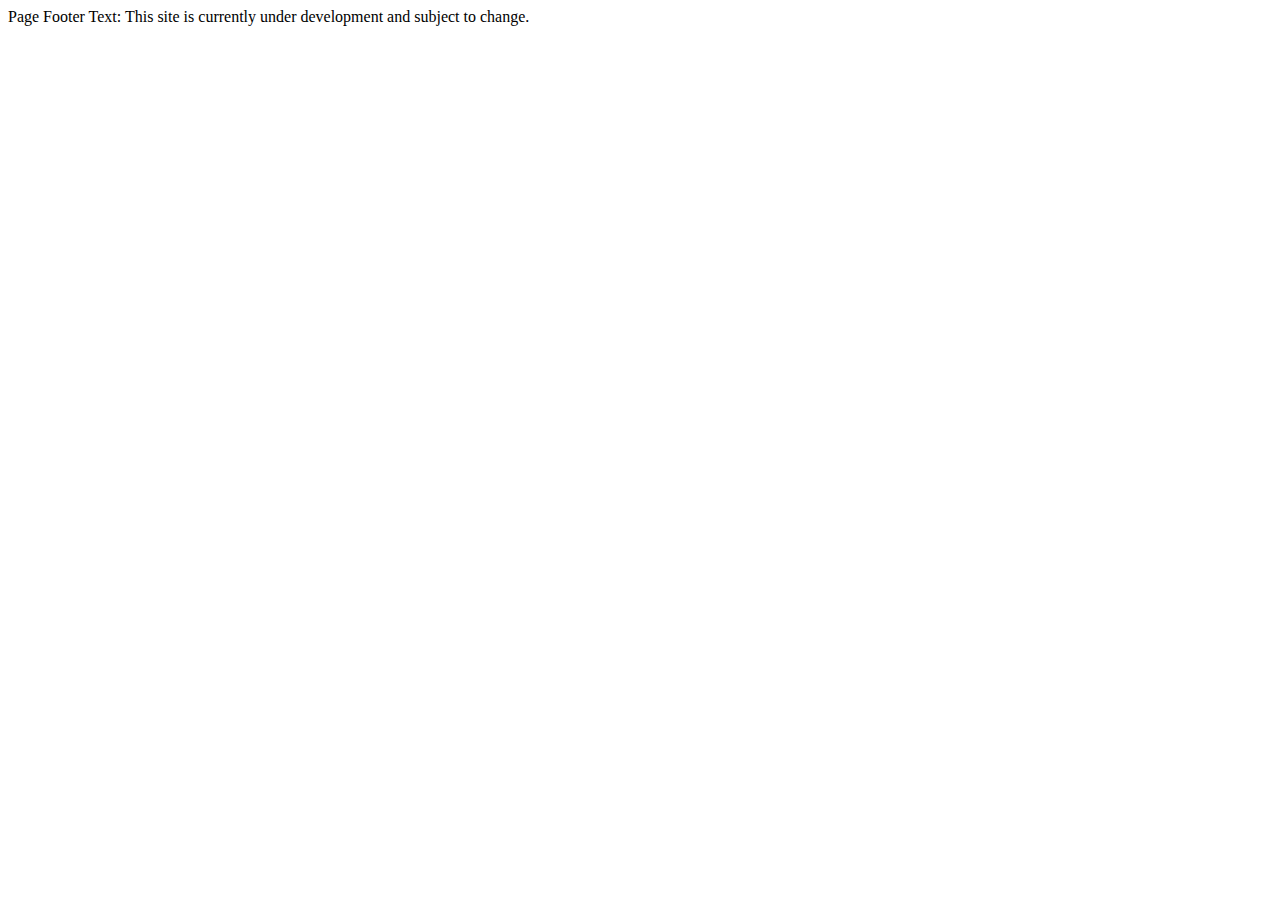
<file: src/main/resources/templates/fragments/_footer.html>
<!DOCTYPE html>
<html lang="en" xmlns:th="http://thymeleaf.org">
<body>
<footer th:fragment="footer">
    Page Footer Text: This site is currently under development and subject to change.
</footer>
</body>
</html>
</file>
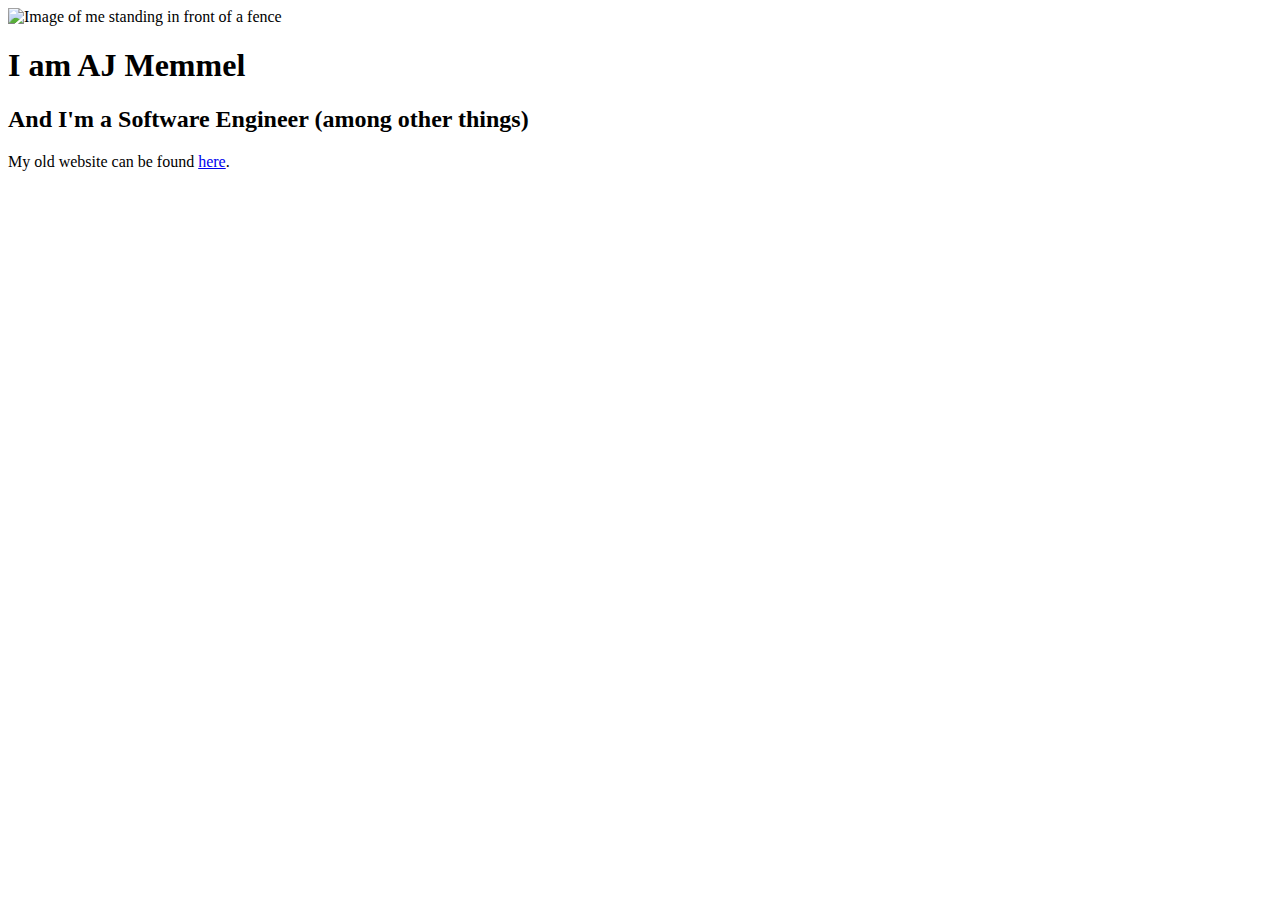
<file: src/main/resources/templates/pages/aboutMe.html>
<!DOCTYPE html>
<html lang="en" xmlns:th="http://thymeleaf.org">
<head>
  <link href="style.css">
</head>

<body>
  <div th:insert="fragments/_header :: header"></div>

  <img class="center" th:src="@{/img/CoverHeroImage.jpg}" alt="Image of me standing in front of a fence">
  <p>
    <h1>I am AJ Memmel</h1>
  </p>
  <h2>And I'm a Software Engineer (among other things)</h2>
  <p>
    My old website can be found <a href="https://42null.github.io/NavPages/AboutMe.html" target="_blank"> here</a>.
  </p>
  <div th:insert="fragments/_footer :: footer"></div>
  </body>
</html>
</file>
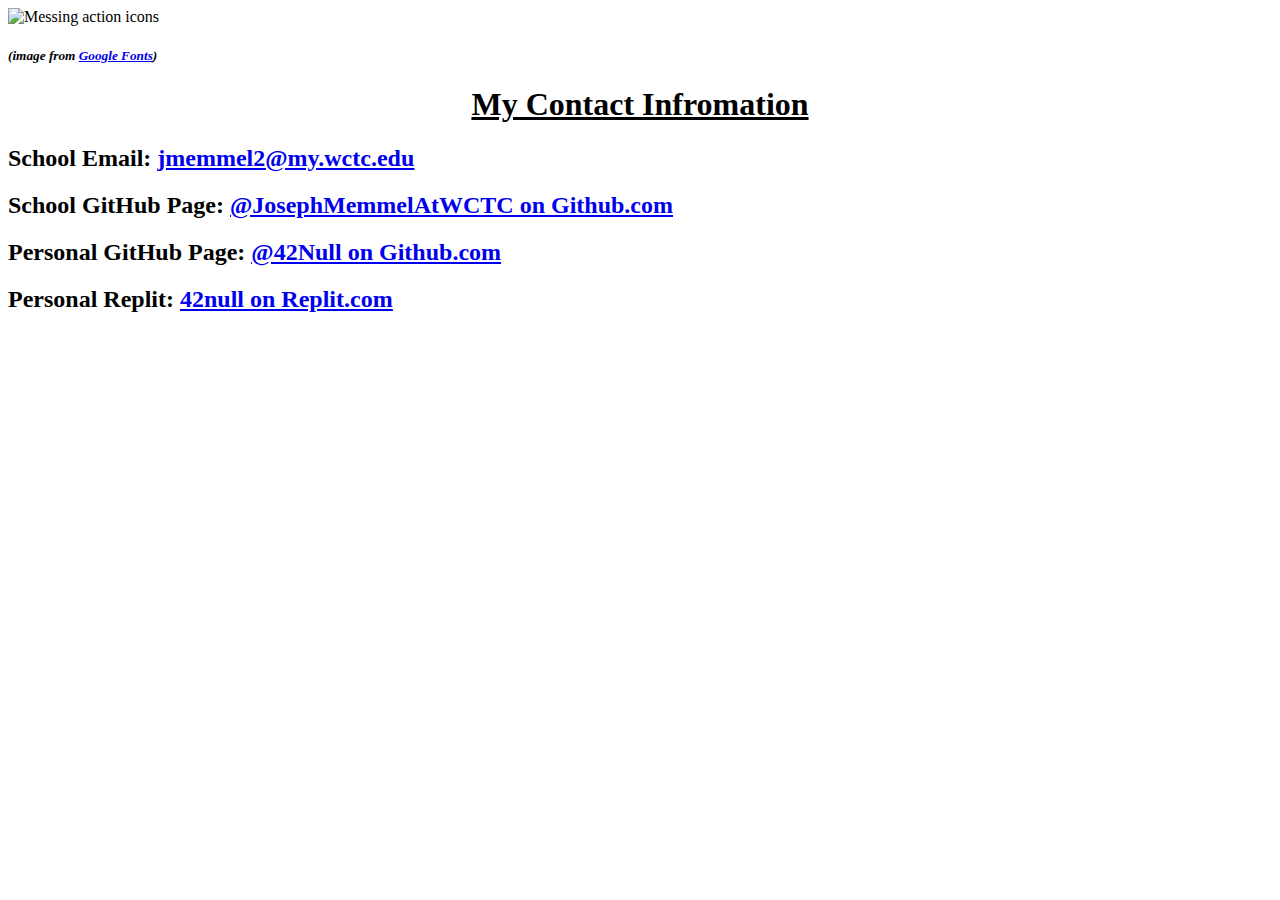
<file: src/main/resources/templates/pages/Contact.html>
<!DOCTYPE html>
<html lang="en" xmlns:th="http://thymeleaf.org">
<head>
    <link href="style.css">
</head>

<body>
<div th:insert="fragments/_header :: header"></div>

<img class="center" th:src="@{/img/MessageingScreenshot.png}" alt="Messing action icons" width="100%" height="200">
<h5><i>(image from <a target="_blank" href="https://fonts.google.com/icons?icon.query=message">Google Fonts</a>)</i></h5>

<div class="ContactMe">
    <h1 style="text-align:center;"> <u>My Contact Infromation</u> </h1>
    <h2><b>School Email:</b> <a href="mailto:jmemmel2@my.wctc.edu" target="_blank"><u class="hoverBlue">jmemmel2@my.wctc.edu</u></a></h2>
    <h2><b>School GitHub Page:</b> <a href="https://github.com/JosephMemmelAtWCTC" target="_blank"><u>@JosephMemmelAtWCTC on Github.com</u></a></h2>
    <h2><b>Personal GitHub Page:</b> <a href="https://github.com/42null" target="_blank"><u>@42Null on Github.com</u></a></h2>
    <h2><b>Personal Replit:</b> <a href="https://replit.com/@memmojs" target="_blank">  <u class="hoverBlue">42null on Replit.com</u></a></h2>
    <br>
</div>

<div th:insert="fragments/_footer :: footer"></div>
</body>
</html>
</file>
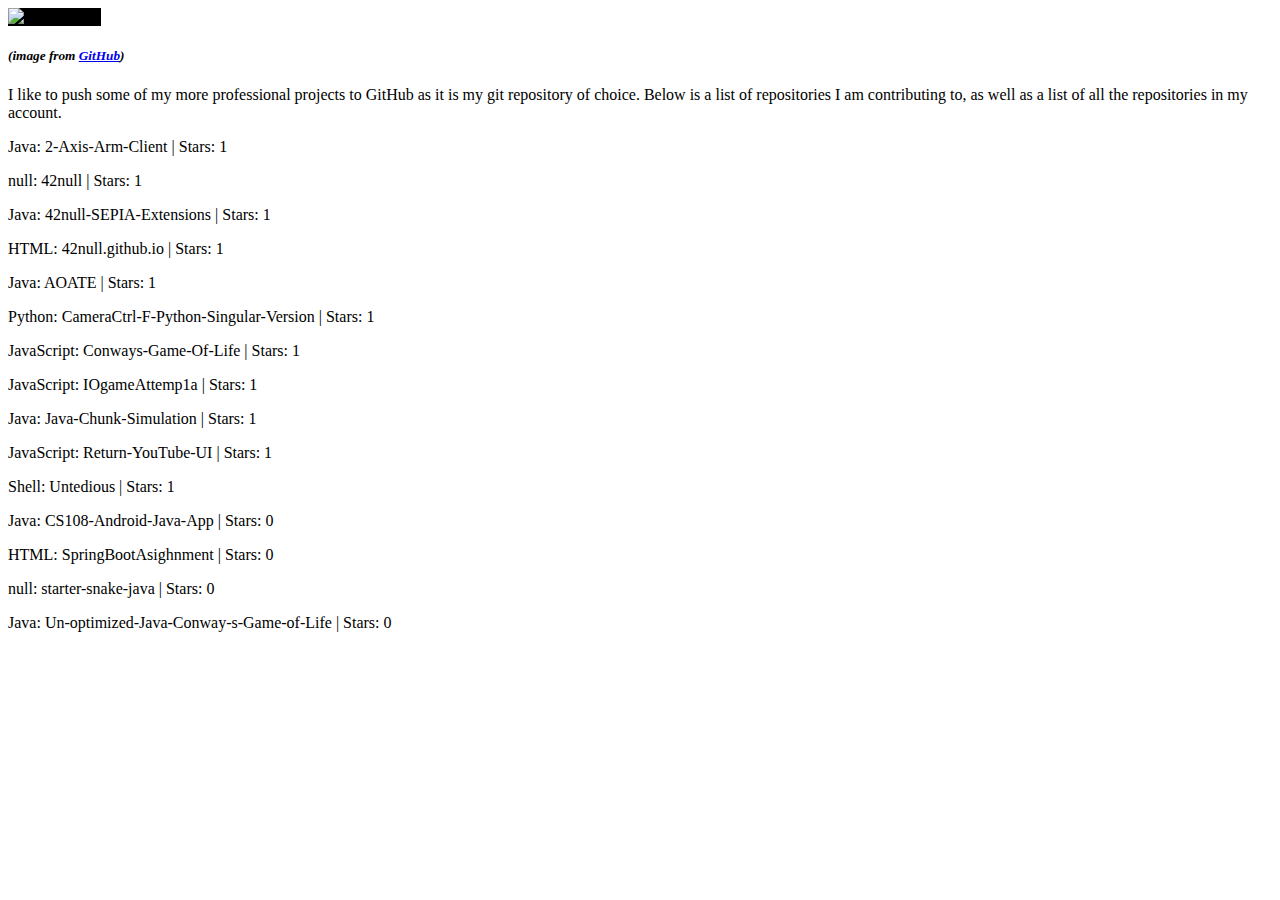
<file: src/main/resources/templates/pages/platforms.html>
<!DOCTYPE html>
<html lang="en" xmlns:th="http://thymeleaf.org">
<head>
    <link href="style.css">
</head>

<body>
<div th:insert="fragments/_header :: header"></div>

<img class="center" th:src="@{/img/github-mark-white.png}" alt="Github Icon" style="background-color: black">
<h5><i>(image from <a target="_blank" href="https://github.com/">GitHub</a>)</i></h5>

<p>I like to push some of my more professional projects to GitHub as it is my git repository of choice. Below is a list of repositories I am contributing to, as well as a list of all the repositories in my account.</p>
<p>Java: 2-Axis-Arm-Client | Stars: 1</p>
<p>null: 42null | Stars: 1</p>
<p>Java: 42null-SEPIA-Extensions | Stars: 1</p>
<p>HTML: 42null.github.io | Stars: 1</p>
<p>Java: AOATE | Stars: 1</p>
<p>Python: CameraCtrl-F-Python-Singular-Version | Stars: 1</p>
<p>JavaScript: Conways-Game-Of-Life | Stars: 1</p>
<p>JavaScript: IOgameAttemp1a | Stars: 1</p>
<p>Java: Java-Chunk-Simulation | Stars: 1</p>
<p>JavaScript: Return-YouTube-UI | Stars: 1</p>
<p>Shell: Untedious | Stars: 1</p>
<p>Java: CS108-Android-Java-App | Stars: 0</p>
<p>HTML: SpringBootAsighnment | Stars: 0</p>
<p>null: starter-snake-java | Stars: 0</p>
<p>Java: Un-optimized-Java-Conway-s-Game-of-Life | Stars: 0</p>


<div th:insert="fragments/_footer :: footer"></div>
</body>
</html>
</file>
